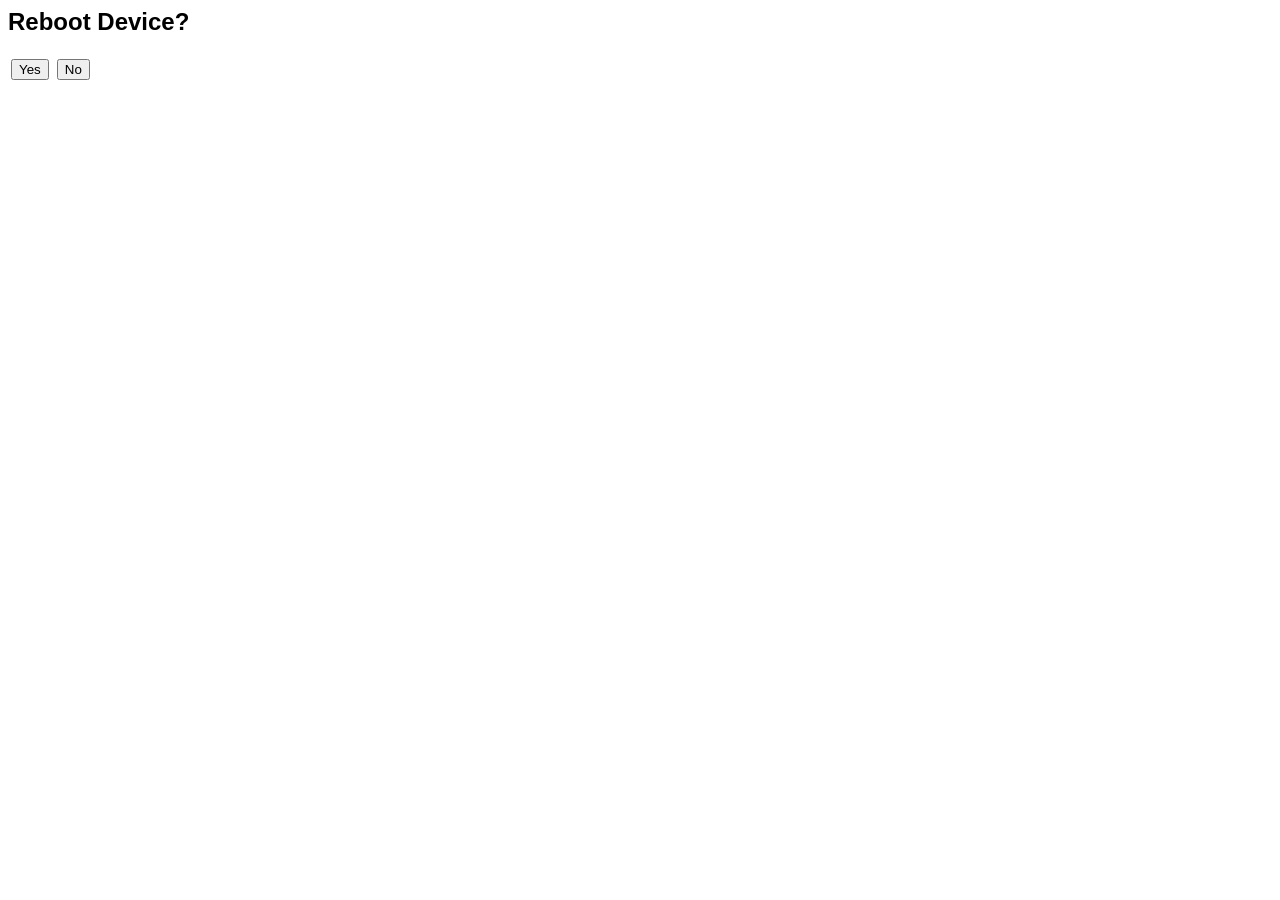
<file: recon/reboot.htm>
<html>

<head>
<style type="text/css">
   *
   {
      font-family: Arial;
   }
</style>
 <title>Reboot Temperature Controller?</title>
</head>

<body>

<H2>Reboot Device?</H2>

<table border=0><TR><TD><form action="booting.htm" method="post"><input type="hidden" name="RESET_CPU" value="1"><input type="Submit" name="Yes" value="Yes"></FORM><TD><TD><form action="index.htm" method="post"><input type="submit" name="No" value="No"></form></TD></TR></table>
  
</body>
</html>
</file>
